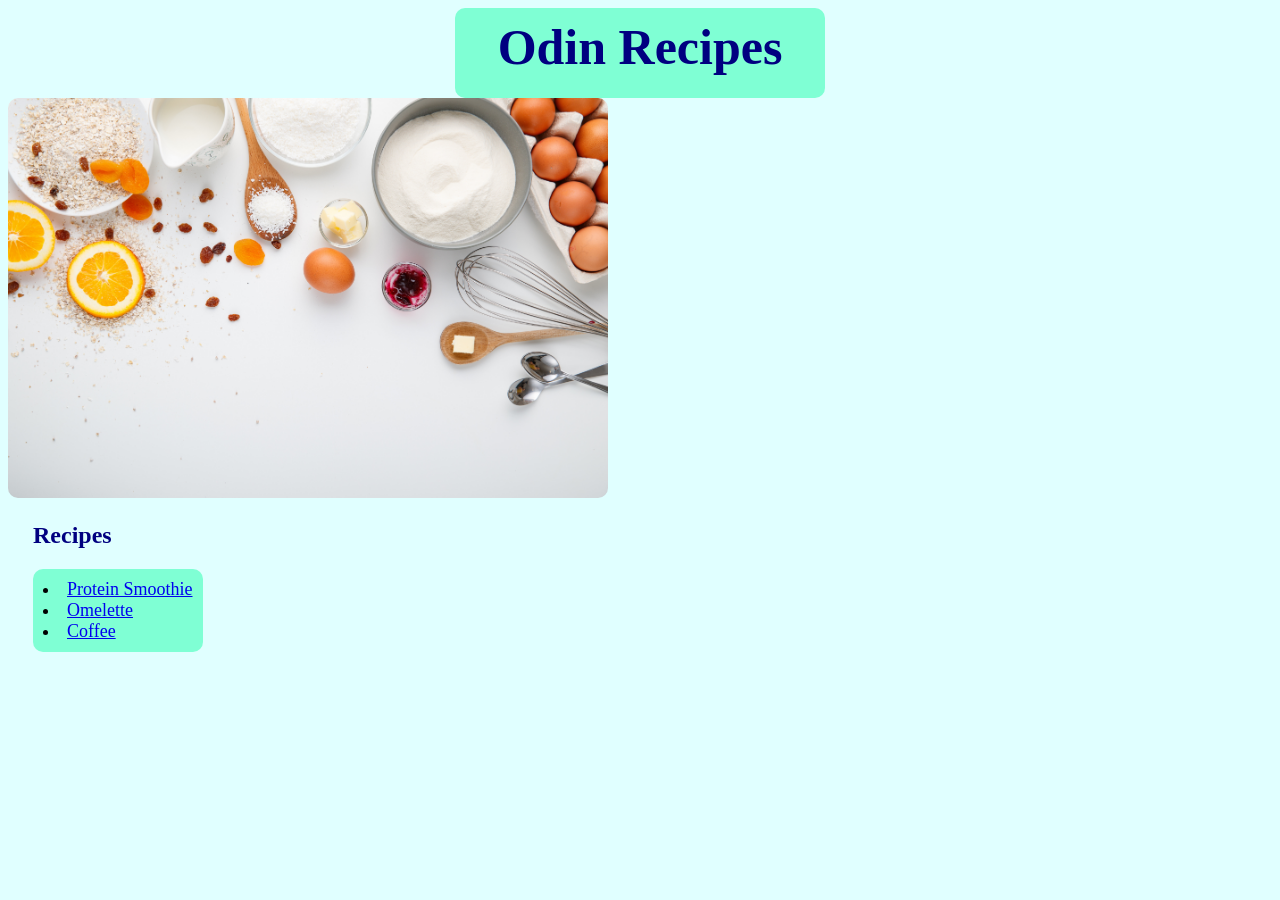
<file: index.html>
<!DOCTYPE html>

<html>
    <head>
        <meta charset="UTF-8"/>
        <title>Odin Recipes</title>
        <link rel="stylesheet" href="styles.css">
    </head>

    <body>
        <h1 class="heading">Odin Recipes</h1>

        <img class="image"
        src="images/recipes.jpg"
        alt="Cooking wallpaper" /> <br>

        <h2 class="recipe_heading">Recipes</h2>

        <ul class="recipes">
            <li><a href="recipes/protein-smoothie.html">Protein Smoothie</a></li>
            <li><a href="recipes/omelette.html">Omelette</a></li>
            <li><a href="recipes/coffee.html">Coffee</a></li>
        </ul>
        
    </body>
</html>
</file>
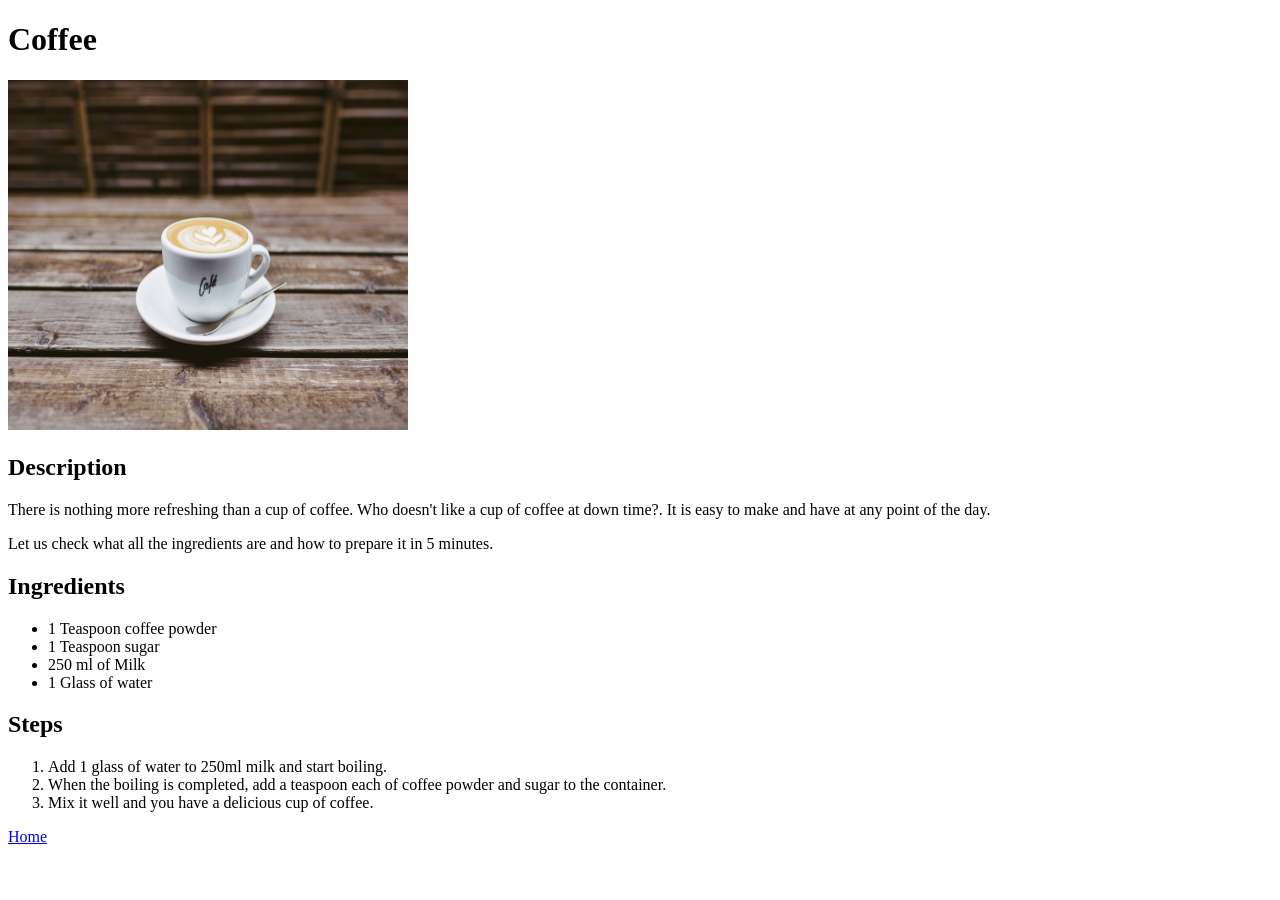
<file: recipes/coffee.html>
<!DOCTYPE html>

<html>
    <head>
        <meta charset="UTF-8"/>
        <title>Coffee Recipe</title>
    </head>

    <body>
        <h1>Coffee</h1>

        <img src="../images/coffee.jpg"
        alt="Coffee"
        width="400"
        height="350" /> <br>

        <h2>Description</h2>

        <p>There is nothing more refreshing than a cup of coffee. Who doesn't
            like a cup of coffee at down time?. It is easy to make and have at
            any point of the day.
        </p>

        <p>Let us check what all the ingredients are and how to prepare it
            in 5 minutes.
        </p>

        <h2>Ingredients</h2>

        <ul>
            <li>1 Teaspoon coffee powder</li>
            <li>1 Teaspoon sugar</li>
            <li>250 ml of Milk</li>
            <li>1 Glass of water</li>
        </ul>

        <h2>Steps</h2>

        <ol>
            <li>Add 1 glass of water to 250ml milk and start boiling.
            </li>
            <li>When the boiling is completed, add a teaspoon each of coffee
                powder and sugar to the container.
            </li>
            <li>Mix it well and you have a delicious cup of coffee.
            </li>
        </ol>

        <a href="../index.html">Home</a>

    </body>
</html>
</file>
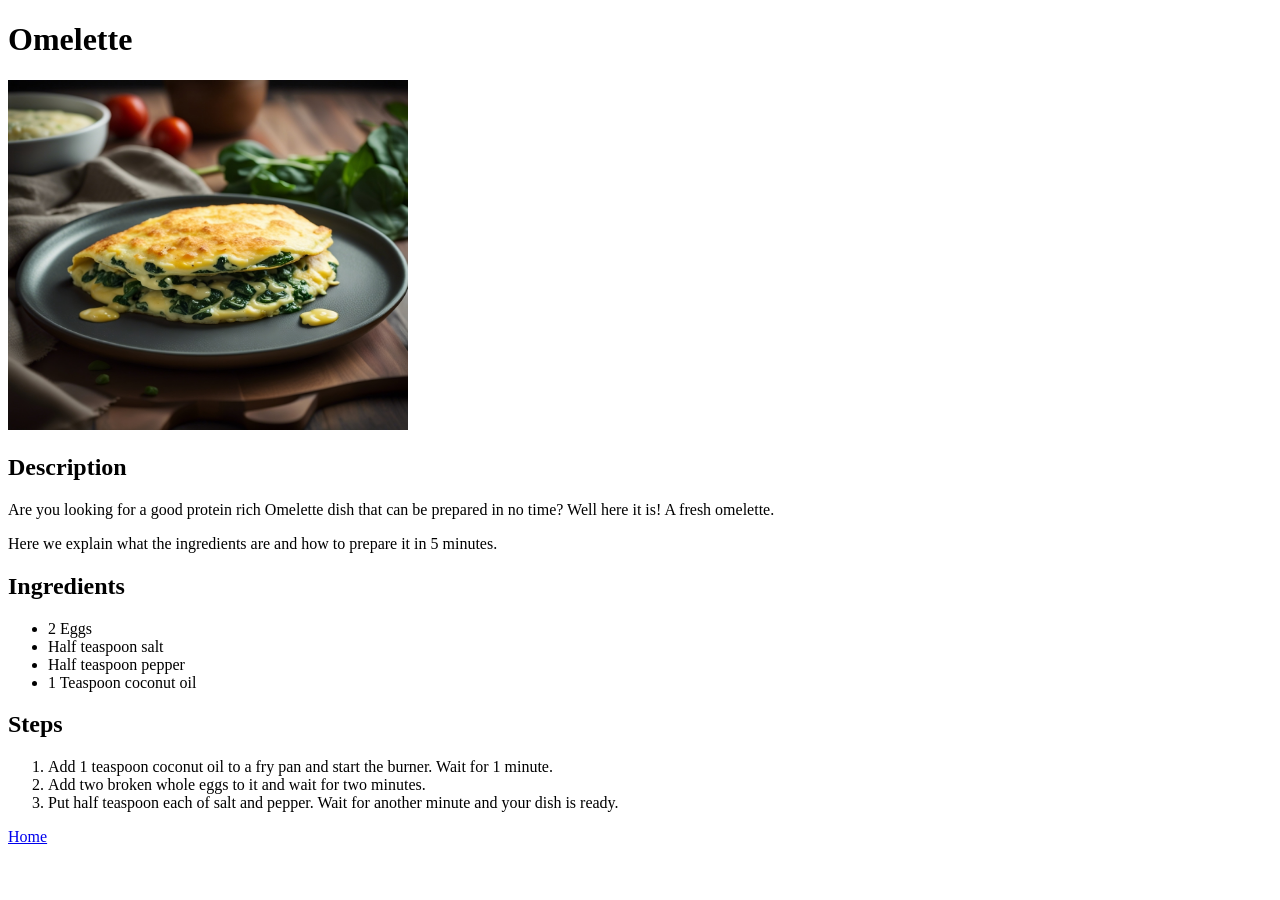
<file: recipes/omelette.html>
<!DOCTYPE html>

<html>
    <head>
        <meta charset="UTF-8"/>
        <title>Omelette Recipe</title>
    </head>

    <body>
        <h1>Omelette</h1>

        <img src="../images/omelette.jpg"
        alt="Omelette"
        width="400"
        height="350" /> <br>

        <h2>Description</h2>

        <p>Are you looking for a good protein rich Omelette dish that can be
            prepared in no time?
            Well here it is! A fresh omelette.
        </p>

        <p>Here we explain what the ingredients are and how to prepare it
            in 5 minutes.
        </p>

        <h2>Ingredients</h2>

        <ul>
            <li>2 Eggs</li>
            <li>Half teaspoon salt</li>
            <li>Half teaspoon pepper</li>
            <li>1 Teaspoon coconut oil</li>
        </ul>

        <h2>Steps</h2>

        <ol>
            <li>Add 1 teaspoon coconut oil to a fry pan and start the burner.
                Wait for 1 minute.
            </li>
            <li>Add two broken whole eggs to it and wait for two minutes.</li>
            <li>Put half teaspoon each of salt and pepper. Wait for another
                minute and your dish is ready.
            </li>
        </ol>

        <a href="../index.html">Home</a>

    </body>
</html>
</file>
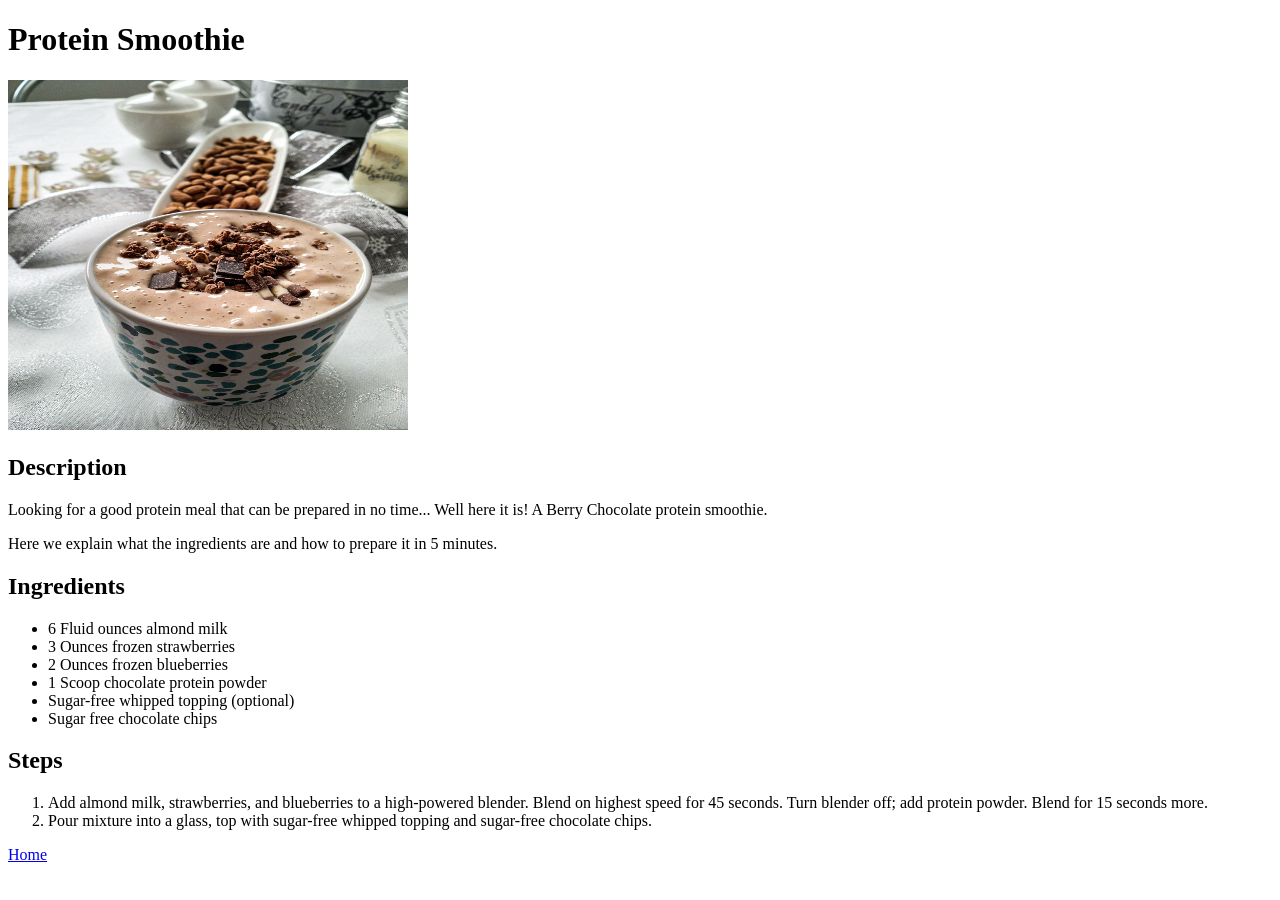
<file: recipes/protein-smoothie.html>
<!DOCTYPE html>

<html>
    <head>
        <meta charset="UTF-8"/>
        <title>Protein Smoothie</title>
    </head>

    <body>
        <h1>Protein Smoothie</h1>

        <img src="../images/berry-chocolate-protein-smoothie.jpg"
        alt="Berry chocolate protein smoothie"
        width="400"
        height="350" /> <br>

        <h2>Description</h2>

        <p>Looking for a good protein meal that can be prepared in no time...
            Well here it is! A Berry Chocolate protein smoothie.
        </p>

        <p>Here we explain what the ingredients are and how to prepare it
            in 5 minutes.
        </p>

        <h2>Ingredients</h2>

        <ul>
            <li>6 Fluid ounces almond milk</li>
            <li>3 Ounces frozen strawberries</li>
            <li>2 Ounces frozen blueberries</li>
            <li>1 Scoop chocolate protein powder</li>
            <li>Sugar-free whipped topping (optional)</li>
            <li>Sugar free chocolate chips</li>
        </ul>

        <h2>Steps</h2>

        <ol>
            <li>Add almond milk, strawberries, and blueberries to a
                high-powered blender. Blend on highest speed for 45 seconds.
                Turn blender off; add protein powder. Blend for 15 seconds more. </li>
            <li>Pour mixture into a glass, top with sugar-free whipped topping
                and sugar-free chocolate chips. </li>
        </ol>

        <a href="../index.html">Home</a>

    </body>
</html>
</file>
<file: styles.css>
body
{
    background-color: lightcyan;
}

.heading
{
    color: navy;
    background-color: aquamarine;
    font-weight: 700;
    font-family: 'Times New Roman', Times, serif;
    font-size: 50px;
    text-align: center;
    width: 350px;
    height: 70px;
    margin: auto;
    padding: 10px;
    border-radius: 10px;
}

.image
{
    height: 400px;
    width: auto;
    border-radius: 10px;
}

.recipe_heading
{
    font-weight: bold;
    color: navy;
    margin-left: 25px;
}

.recipes
{
    width: 150px;
    height: auto;
    padding: 10px;
    background-color: aquamarine;
    border: auto;
    border-radius: 10px;
    margin-left: 25px;
    list-style-position: inside;
    font-size: large;
}
</file>
